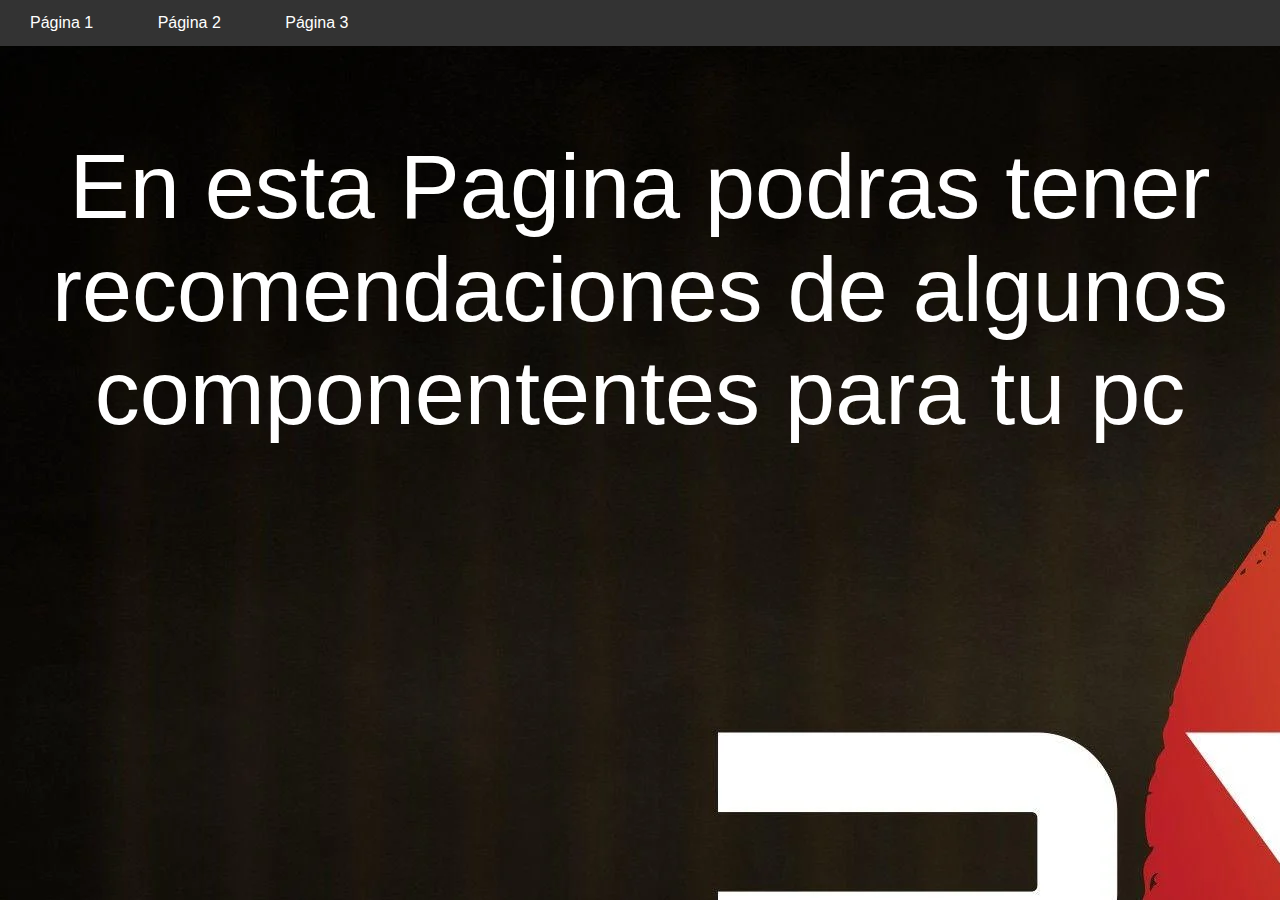
<file: index.html>
<!DOCTYPE html>
<html lang="es">
<head>
    <meta charset="UTF-8">
    <meta name="viewport" content="width=device-width, initial-scale=1.0">
    <title>Actividad 2</title>
    <link rel="stylesheet" href="index.css">
</head>
<body>
    <nav>
        <a href="pagina1.html">Página 1</a>
        <a href="pagina2.html">Página 2</a>
        <a href="pagina3.html">Página 3</a>
    </nav>

    <P>En esta Pagina podras tener recomendaciones de algunos componententes para tu pc</P>
</body>
</html>
</file>
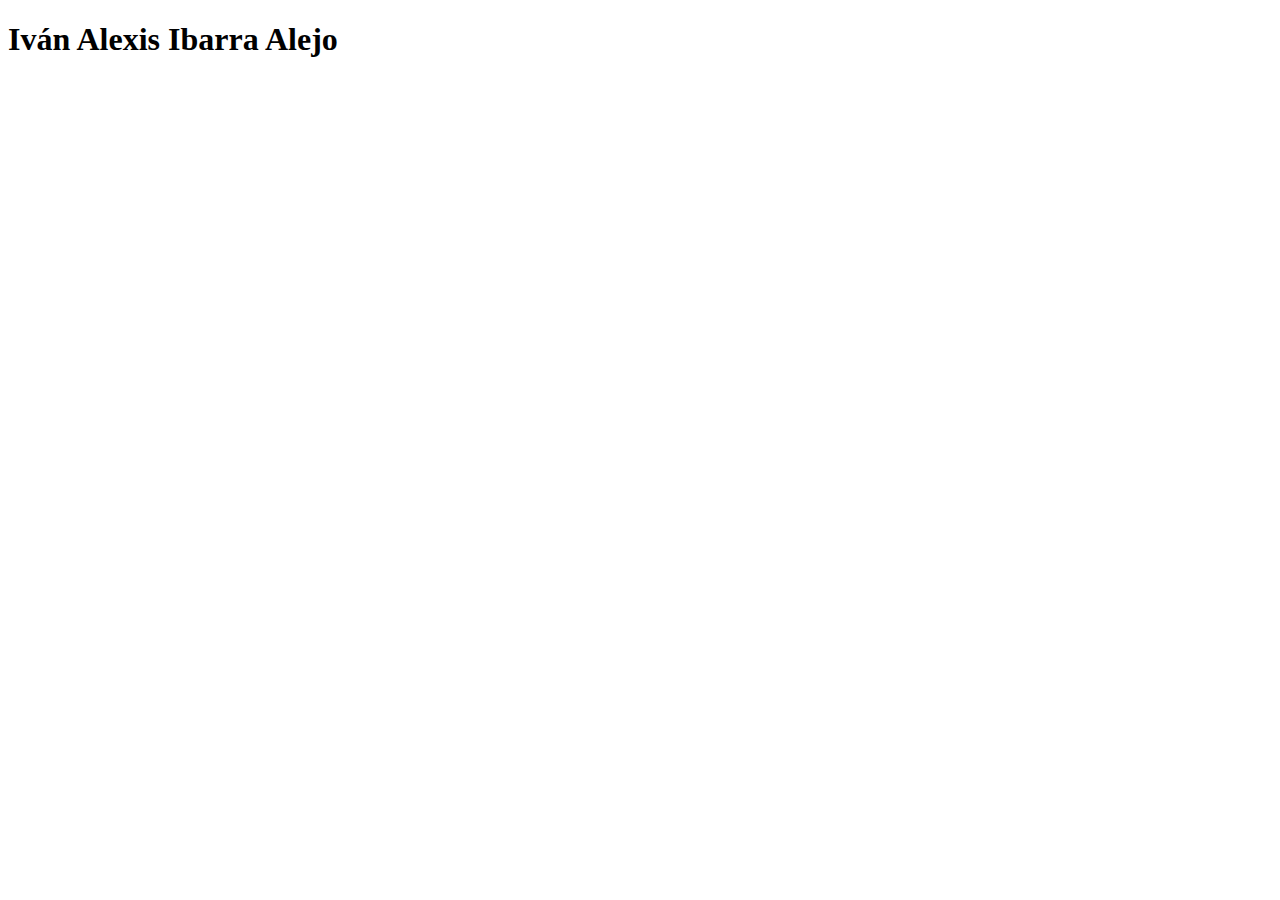
<file: 2073443.html>
<!DOCTYPE html>
<html lang="en">
<head>
    <meta charset="UTF-8">
    <meta name="viewport" content="width=device-width, initial-scale=1.0">
    <title>Document</title>
</head>
<body>
    <h1>Iván Alexis Ibarra Alejo</h1>
</body>
</html>
</file>
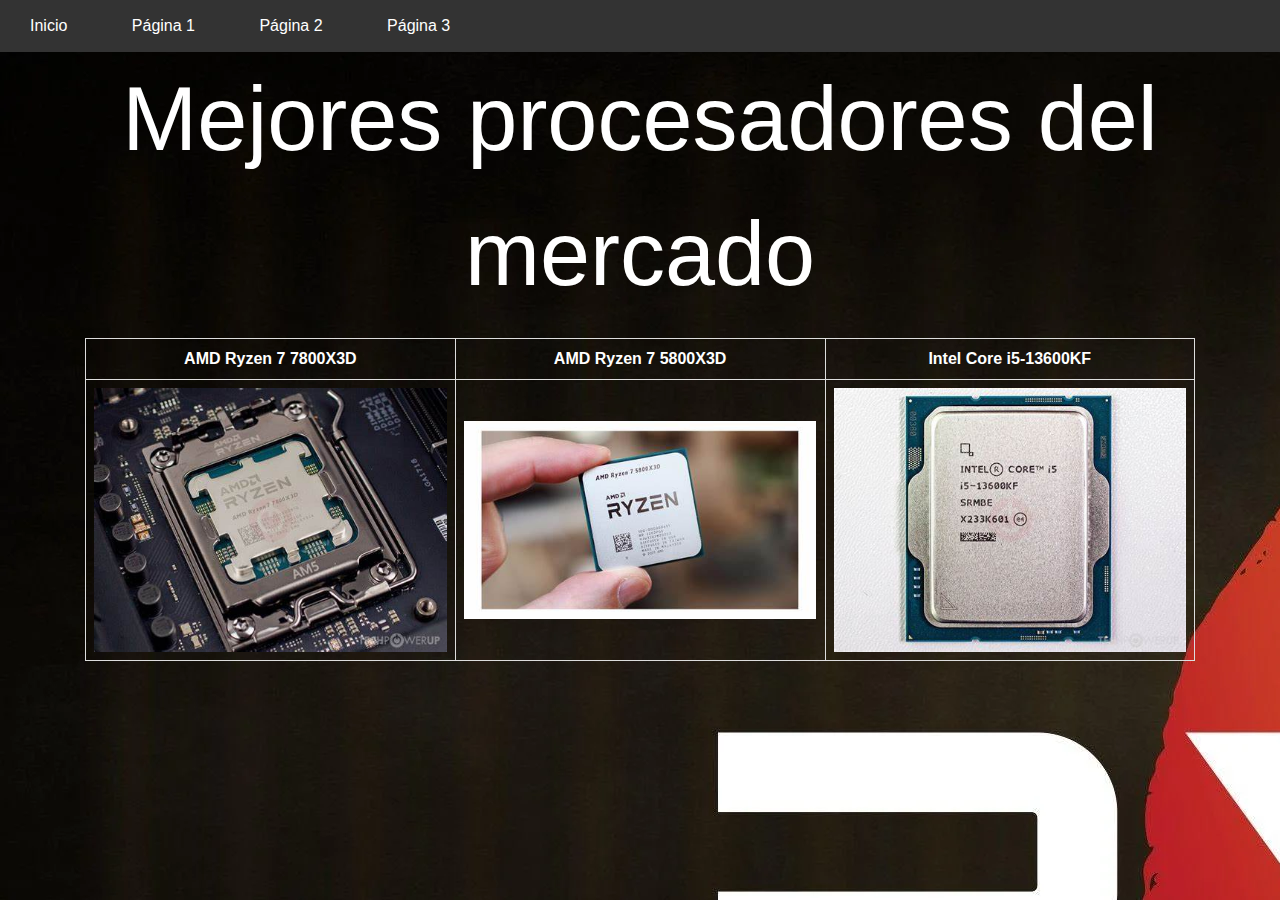
<file: pagina1.html>
<!DOCTYPE html>
<html lang="es">
<head>
    <meta charset="UTF-8">
    <meta name="viewport" content="width=device-width, initial-scale=1.0">
    <title>Página 1</title>
    <link rel="stylesheet" href="https://maxcdn.bootstrapcdn.com/bootstrap/4.5.2/css/bootstrap.min.css">
    <link rel="stylesheet" href="pagina.css">
    <link rel="stylesheet" href="index.css">
</head>
<body>
    <nav>
        <a href="index.html">Inicio</a>
        <a href="pagina1.html" >Página 1</a>
        <a href="pagina2.html">Página 2</a>
        <a href="pagina3.html">Página 3</a>
    </nav>
    
    <div class="container">
        
        <p>Mejores procesadores del mercado</p>
        <table class="center">
            <tr>
                <th>AMD Ryzen 7 7800X3D</th>
                <th>AMD Ryzen 7 5800X3D</th>
                <th>Intel Core i5-13600KF</th>
            </tr>
            <tr>
                <td><img src="img/AMD.jpeg" alt="AMD Ryzen 7 7800X3D"></td>
                <td><img src="img/Ryzen7-5800.jpeg" alt="AMD Ryzen 7 5800X3D"></td>
                <td><img src="img/intel.jpeg" alt="Intel Core i5-13600KF"></td>
            </tr>
        
    </div>
</body>
</html>
</file>
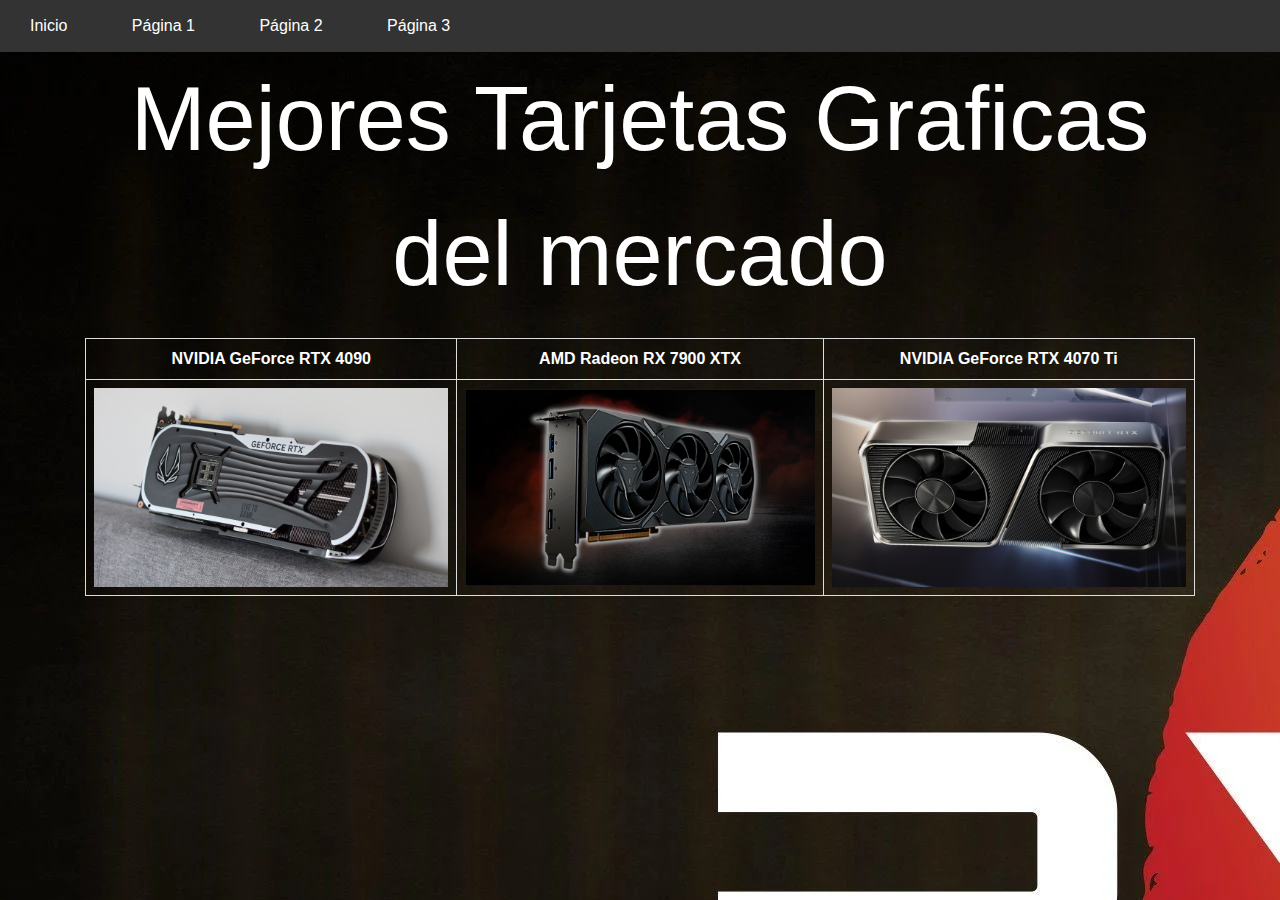
<file: pagina2.html>
<!DOCTYPE html>
<html lang="es">
<head>
    <meta charset="UTF-8">
    <meta name="viewport" content="width=device-width, initial-scale=1.0">
    <title>Página 2</title>
    <link rel="stylesheet" href="https://maxcdn.bootstrapcdn.com/bootstrap/4.5.2/css/bootstrap.min.css">
    <link rel="stylesheet" href="pagina.css">
    <link rel="stylesheet" href="index.css">
</head>
<body>
    <nav>
        <a href="index.html">Inicio</a>
        <a href="pagina1.html" >Página 1</a>
       <a href="pagina2.html" >Página 2</a>
        <a href="pagina3.html">Página 3</a>
    </nav>
    
    <div class="container">
        
        <p>Mejores Tarjetas Graficas del mercado</p>
        <table class="center">
            <tr>
                <th>NVIDIA GeForce RTX 4090</th>
                <th>AMD Radeon RX 7900 XTX</th>
                <th>NVIDIA GeForce RTX 4070 Ti</th>
            </tr>
            <tr>
                <td><img src="img/4090.jpeg" alt="NVIDIA GeForce RTX 4090"></td>
                <td><img src="img/RADEOON.jpg" alt="AMD Radeon RX 7900 XTX"></td>
                <td><img src="img/4070.jpg" alt="NVIDIA GeForce RTX 4070 Ti"></td>
            </tr>
        
    </div>
</body>
</html>
</file>
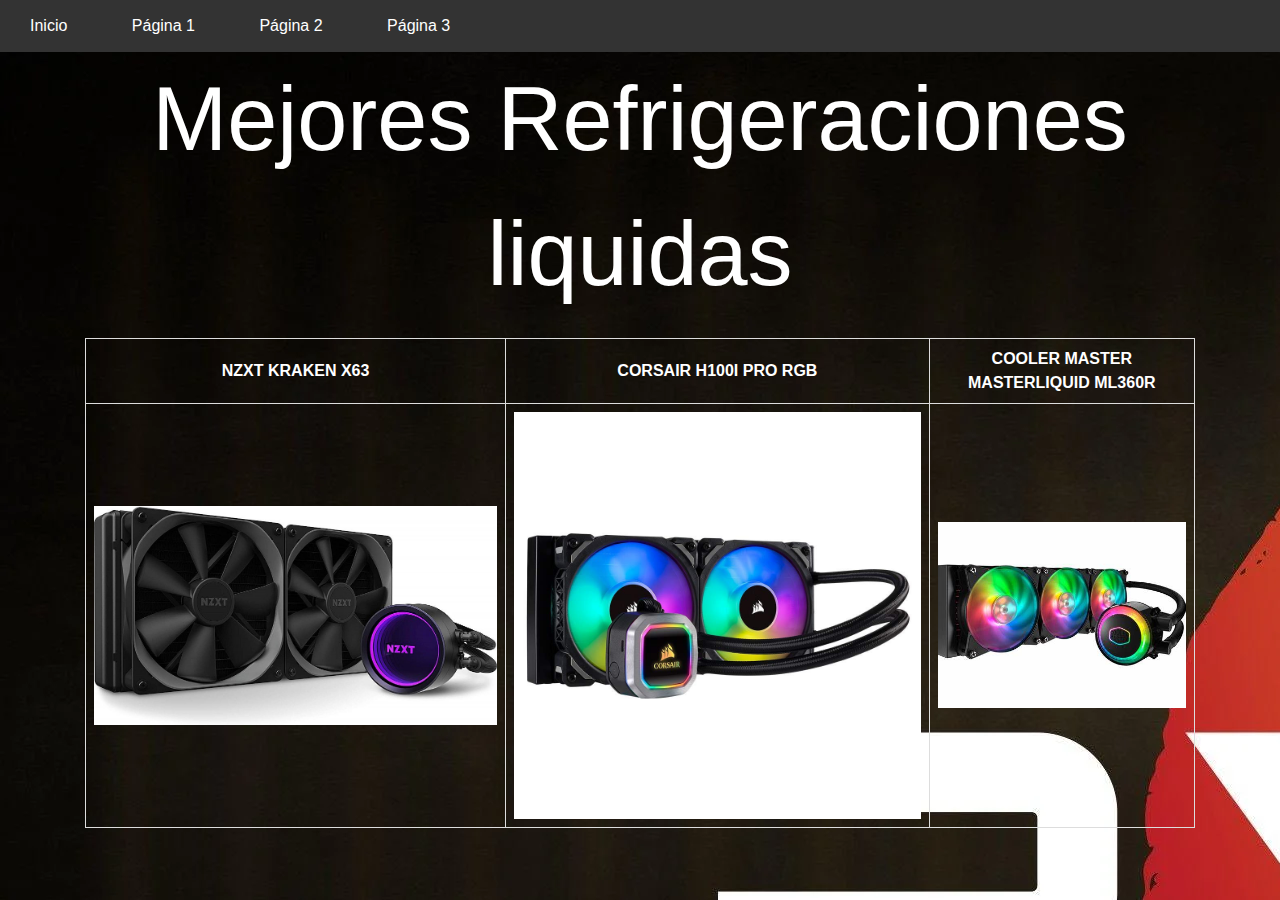
<file: pagina3.html>
<!DOCTYPE html>
<html lang="es">
<head>
    <meta charset="UTF-8">
    <meta name="viewport" content="width=device-width, initial-scale=1.0">
    <title>Página 3</title>
    <link rel="stylesheet" href="https://maxcdn.bootstrapcdn.com/bootstrap/4.5.2/css/bootstrap.min.css">
    <link rel="stylesheet" href="pagina.css">
    <link rel="stylesheet" href="index.css">
</head>
<body>
    <nav>
        <a href="index.html">Inicio</a>
        <a href="pagina1.html" >Página 1</a>
       <a href="pagina2.html" >Página 2</a>
        <a href="pagina3.html">Página 3</a>
    </nav>
    
    <div class="container">
        
        <p>Mejores Refrigeraciones liquidas</p>
        <table class="center">
            <tr>
                <th>NZXT KRAKEN X63 </th>
                <th>CORSAIR H100I PRO RGB</th>
                <th>COOLER MASTER MASTERLIQUID ML360R</th>
            </tr>
            <tr>
                <td><img src="img/NZXT KRAKEN X63.jpg" alt="NZXT KRAKEN X63 "></td>
                <td><img src="img//CORSAIR H100I PRO RGB.jpg" alt="CORSAIR H100I PRO RGB"></td>
                <td><img src="img/COOLER.jpeg" alt="COOLER MASTER MASTERLIQUID ML360R"></td>
            </tr>
        
    </div>
</body>
</html>
</file>
<file: index.css>
body {
    font-family: Arial, sans-serif;
    margin: 0;
    padding: 0;
}
nav {
    background-color: #333;
    overflow: hidden;
}
nav a {
   
    display: inline-block;
    color: white;
    text-align: center;
    padding: 14px 20px;
    text-decoration: none;
    margin: 0 10px;
}
nav a:hover {
    background-color: #ddd;
    color: black;
}

p{
    text-align: center;
    font-size: 90px;
    color: white;
    
}

body{
    background-image: url(img/FONDO.webp);
}
</file>
<file: pagina.css>
table {
    border-collapse: collapse;
    width: 100%;
}
th, td {
    border: 1px solid #dddddd;
    text-align: center;
    padding: 8px;
    color:white
}
img {
    max-width: 100%;
    height: auto;
}

.center{
    margin: auto;
}

p{
    text-align: center;
    font-size: 90px;
}
</file>
